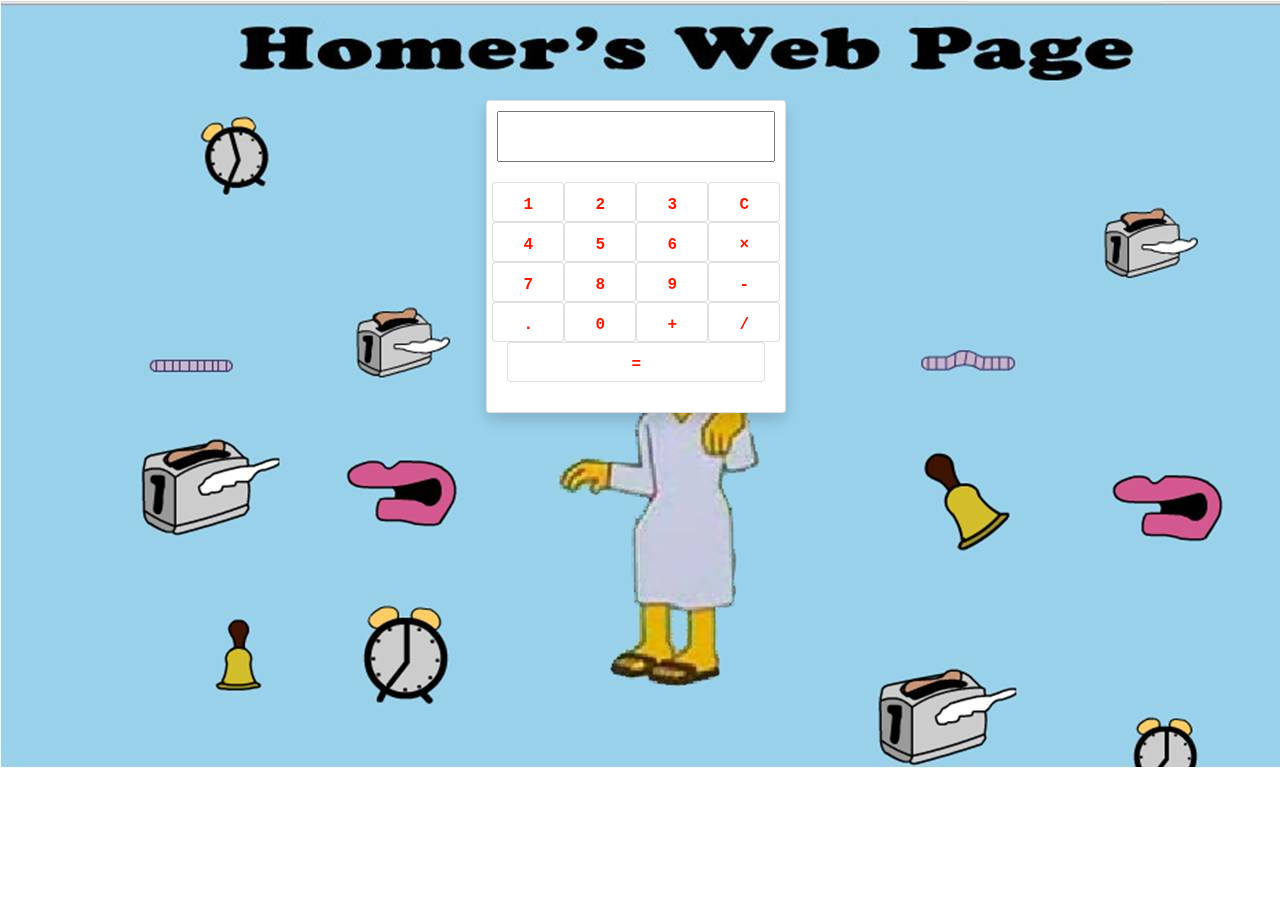
<file: public/calculadora.html>
<!DOCTYPE html>
<html lang="en">
<head>
    <meta charset="UTF-8">
    <link rel="icon" type="image/png" href="favian.jpg" />
    <title>Calculadora</title>
    <link href="styles.css" rel="stylesheet" type="text/css">
    <link rel="stylesheet" href="https://stackpath.bootstrapcdn.com/bootstrap/4.3.1/css/bootstrap.min.css" integrity="sha384-ggOyR0iXCbMQv3Xipma34MD+dH/1fQ784/j6cY/iJTQUOhcWr7x9JvoRxT2MZw1T" crossorigin="anonymous">
    <script src="https://code.jquery.com/jquery-3.3.1.slim.min.js" integrity="sha384-q8i/X+965DzO0rT7abK41JStQIAqVgRVzpbzo5smXKp4YfRvH+8abtTE1Pi6jizo" crossorigin="anonymous"></script>
    <script src="https://cdnjs.cloudflare.com/ajax/libs/popper.js/1.14.7/umd/popper.min.js" integrity="sha384-UO2eT0CpHqdSJQ6hJty5KVphtPhzWj9WO1clHTMGa3JDZwrnQq4sF86dIHNDz0W1" crossorigin="anonymous"></script>
    <script src="https://stackpath.bootstrapcdn.com/bootstrap/4.3.1/js/bootstrap.min.js" integrity="sha384-JjSmVgyd0p3pXB1rRibZUAYoIIy6OrQ6VrjIEaFf/nJGzIxFDsf4x0xIM+B07jRM" crossorigin="anonymous"></script>
    <script type="text/javascript" src="index.js"></script>
    <script type="text/javascript" src="calculadora.js"></script>
</head>
<body>
<img src="homer.jpg">
<div class="haro card shadow">
    <input type="text" id="box">
    <div class="row pudin">
        <div id="btn1" class="col-3 btn-number"><div class="card fix-height">1</div> </div>
        <div id="btn2" class="col-3 btn-number"><div class="card fix-height">2</div> </div>
        <div id="btn3" class="col-3 btn-number"><div class="card fix-height">3</div> </div>
        <div id="ceh" class="col-3 btn-number"><div class="card fix-height">C</div> </div>

        <div id="btn4" class="col-3 btn-number"><div class="card fix-height">4</div> </div>
        <div id="btn5" class="col-3 btn-number"><div class="card fix-height">5</div> </div>
        <div id="btn6" class="col-3 btn-number"><div class="card fix-height">6</div> </div>
        <div id="multi" class="col-3 btn-number"><div class="card fix-height">×</div> </div>

        <div id="btn7" class="col-3 btn-number"><div class="card fix-height">7</div> </div>
        <div id="btn8" class="col-3 btn-number"><div class="card fix-height">8</div> </div>
        <div id="btn9" class="col-3 btn-number"><div class="card fix-height">9</div> </div>
        <div id="minus" class="col-3 btn-number"><div class="card fix-height">-</div> </div>

        <div id="dot" class="col-3 btn-number"><div class="card fix-height">.</div> </div>
        <div id="btn0" class="col-3 btn-number"><div class="card fix-height">0</div> </div>
        <div id="sum" class="col-3 btn-number"><div class="card fix-height">+</div> </div>
        <div id="divi" class="col-3 btn-number"><div class="card fix-height">/</div> </div>


        <div id="equal" class="col-12 btn-number"><div class="card fix-height">=</div> </div>

    </div>
    </div>
</div>
</body>
</html>
</file>
<file: public/styles.css>
div{
    font-size: 30px;
    color: #ff1700;
}
body{
    text-align: center !important;
    margin: 50px;
}
#ewe{
    color: blue;
    font-size: 60px;
    font-family: "Comic Sans MS";
}
.dorabola{
    color: pink;
    font-family: "Times New Roman";
    font-size: 14px;
    text-decoration: underline;
}
.boladora{
    border: 1px solid green;
}
.haro {
    border: 4px solid #000000;
    width: 300px;
    border-radius: 20px;
    text-align: center;
    padding-top: 5px;
    margin: auto;
    margin-top: 100px;
    font-family: "Lucida Console", Monaco, monospace;
    position: fixed !important;
    top: 0;
    left: 38%;
}
.haro > input{
    width: 100%;
}
.cuadrado{
    border: 4px solid #000000;
    width: 25px;
    float: left;
}

.gatoto{
    display: none;
}
.btn-number:hover{
    color: blue;
}
.carousel-item img{
    height: 400px;
}
.card{
    padding: 10px;
}
.fix-height{
    height: 40px;
    font-size: 16px;
    font-weight: 700;
}
.col-3{
    padding: 0 !important;
}
.pudin{
    padding: 10px;
}
.row{
    margin: 10px;
}
</file>
